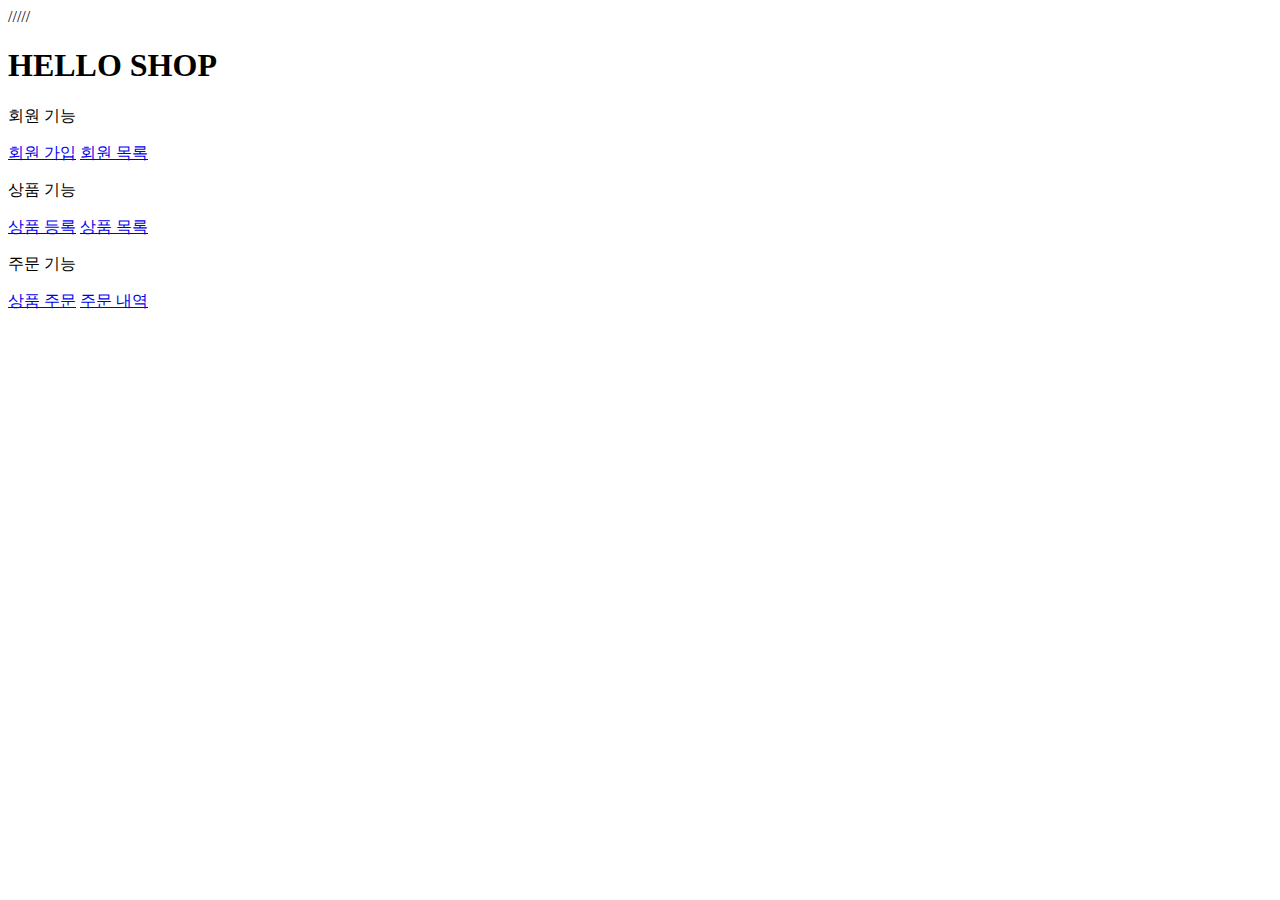
<file: src/main/resources/templates/home.html>
<!DOCTYPE HTML>
<html xmlns:th="http://www.thymeleaf.org">
<head th:replace="fragments/header :: header">
    <title>Hello</title> /////
    <meta http-equiv="Content-Type" content="text/html; charset=UTF-8" />
</head>
<body>
<div class="container">
    <div th:replace="fragments/bodyHeader :: bodyHeader" />
    <div class="jumbotron"> <h1>HELLO SHOP</h1>
        <p class="lead">회원 기능</p> <p>
            <a class="btn btn-lg btn-secondary" href="/members/new">회원 가입</a>
            <a class="btn btn-lg btn-secondary" href="/members">회원 목록</a> </p>
        <p class="lead">상품 기능</p> <p>
            <a class="btn btn-lg btn-dark" href="/items/new">상품 등록</a>
            <a class="btn btn-lg btn-dark" href="/items">상품 목록</a> </p>
        <p class="lead">주문 기능</p> <p>
            <a class="btn btn-lg btn-info" href="/order">상품 주문</a>
            <a class="btn btn-lg btn-info" href="/orders">주문 내역</a> </p>
    </div>
    <div th:replace="fragments/footer :: footer" />
</div> <!-- /container -->
</file>
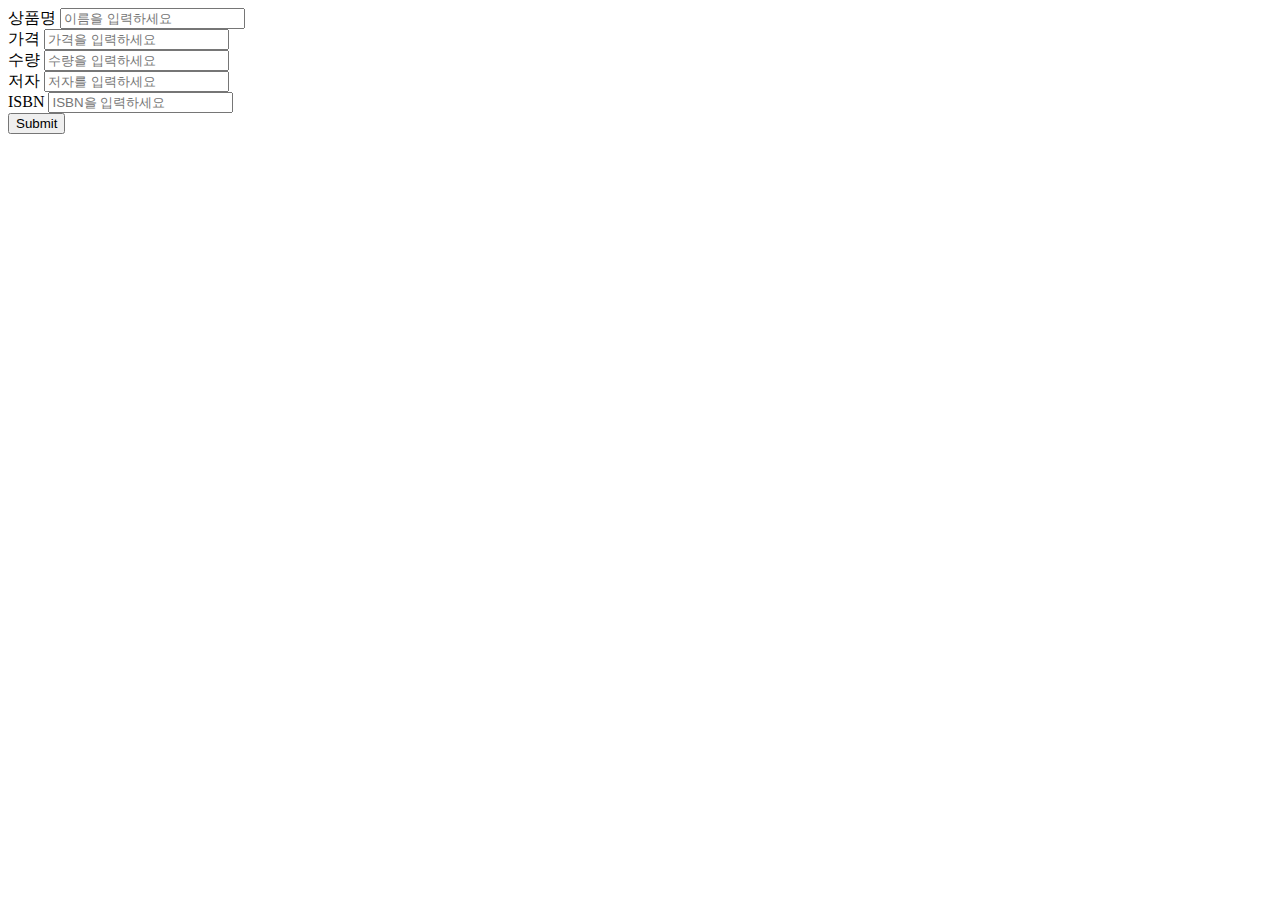
<file: src/main/resources/templates/items/createItemForm.html>
<!DOCTYPE HTML>
<html xmlns:th="http://www.thymeleaf.org">
<head th:replace="fragments/header :: header" />
<body>
<div class="container">
    <div th:replace="fragments/bodyHeader :: bodyHeader"/>
    <form th:action="@{/items/new}" th:object="${form}" method="post">
        <div class="form-group">
            <label th:for="name">상품명</label>
            <input type="text" th:field="*{name}" class="form-control"
                   placeholder="이름을 입력하세요"> </div>
        <div class="form-group">
            <label th:for="price">가격</label>
            <input type="number" th:field="*{price}" class="form-control" placeholder="가격을 입력하세요">
        </div>
        <div class="form-group">
            <label th:for="stockQuantity">수량</label>
            <input type="number" th:field="*{stockQuantity}" class="form-
control" placeholder="수량을 입력하세요"> </div>
        <div class="form-group">
            <label th:for="author">저자</label>
            <input type="text" th:field="*{author}" class="form-control"
                   placeholder="저자를 입력하세요"> </div>
        <div class="form-group">
            <label th:for="isbn">ISBN</label>
            <input type="text" th:field="*{isbn}" class="form-control"
                   placeholder="ISBN을 입력하세요"> </div>
        <button type="submit" class="btn btn-primary">Submit</button>
    </form>
    <br/>
    <div th:replace="fragments/footer :: footer" />
</div> <!-- /container -->
</body>
</html>
</file>
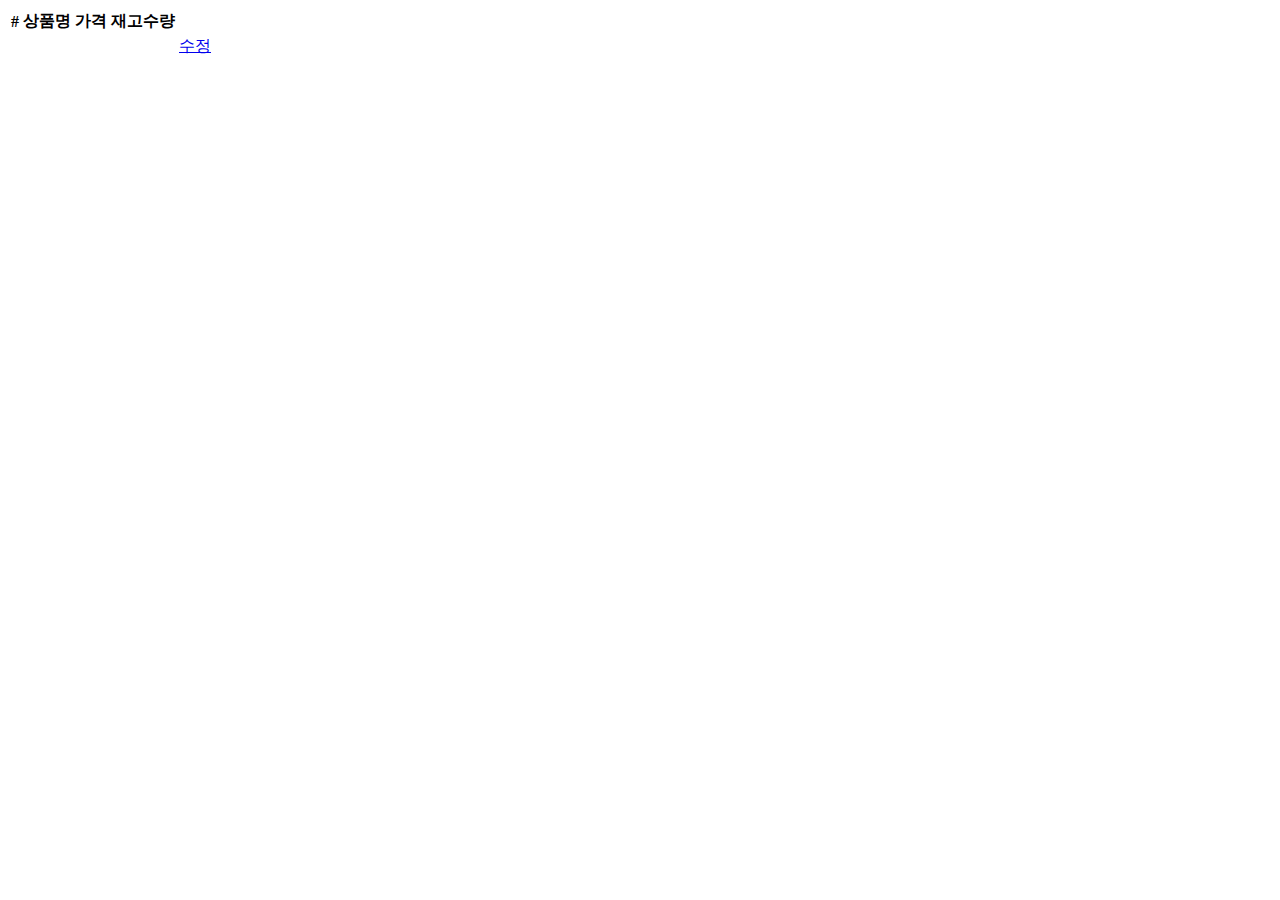
<file: src/main/resources/templates/items/itemList.html>
<!DOCTYPE HTML>
<html xmlns:th="http://www.thymeleaf.org">
<head th:replace="fragments/header :: header" />
<body>
<div class="container">
    <div th:replace="fragments/bodyHeader :: bodyHeader"/>
    <div>
        <table class="table table-striped">
            <thead> <tr>
                <th>#</th> <th>상품명</th> <th>가격</th> <th>재고수량</th> <th></th>
            </tr>
            </thead>
            <tbody>

            <tr th:each="item : ${items}">
                <td th:text="${item.id}"></td>
                <td th:text="${item.name}"></td>
                <td th:text="${item.price}"></td>
                <td th:text="${item.stockQuantity}"></td>
                <td>
                    <a href="#" th:href="@{/items/{id}/edit (id=${item.id})}" class="btn btn-primary" role="button">수정</a>
                </td> </tr>
            </tbody>
        </table>
    </div>
    <div th:replace="fragments/footer :: footer"/>
</div> <!-- /container -->
</body>
</html>
</file>
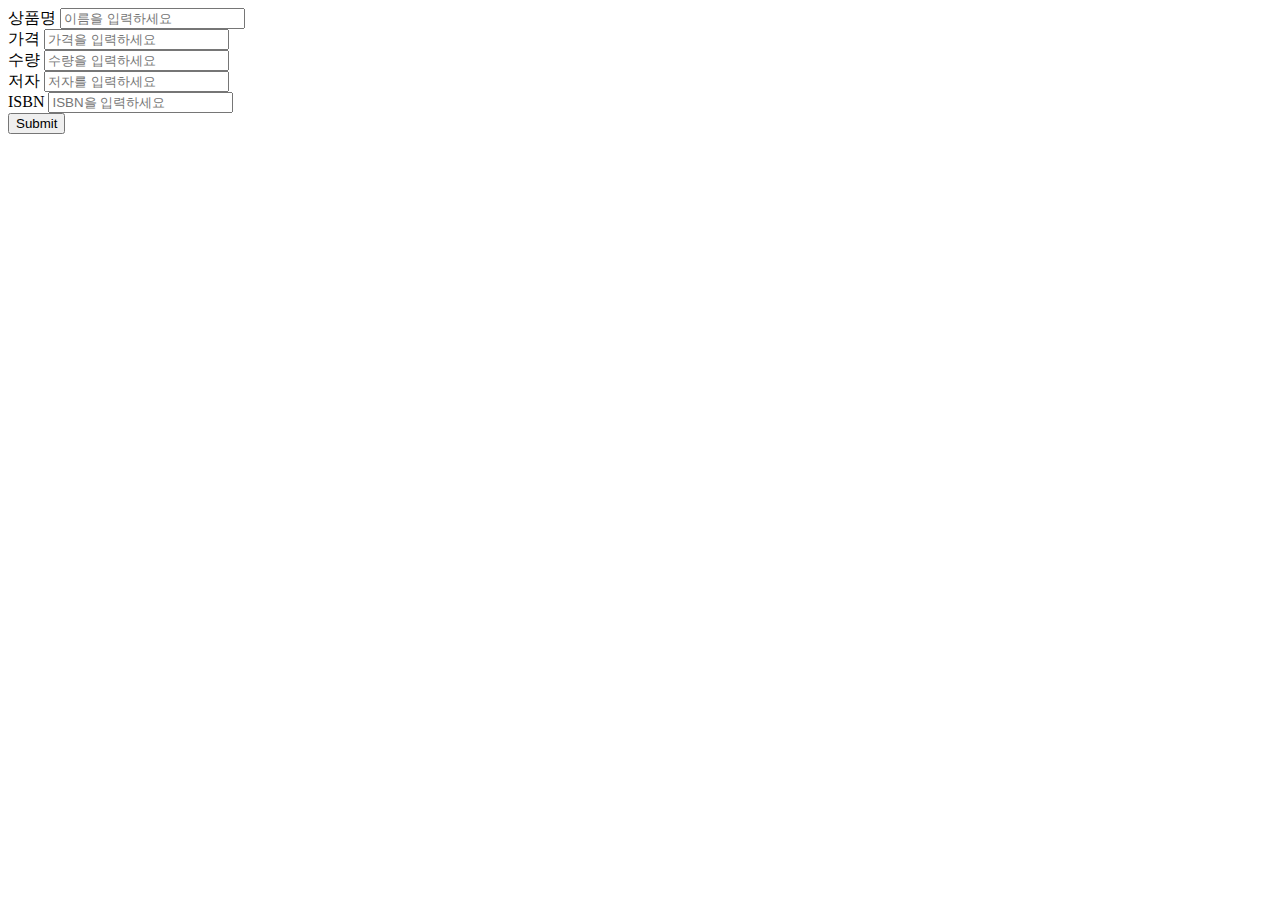
<file: src/main/resources/templates/items/updateItemForm.html>
<!DOCTYPE HTML>
<html xmlns:th="http://www.thymeleaf.org">
<head th:replace="fragments/header :: header" />
<body>
<div class="container">
    <div th:replace="fragments/bodyHeader :: bodyHeader"/>
    <form th:object="${form}" method="post">
        <!-- id -->
        <input type="hidden" th:field="*{id}" />
        <div class="form-group">
            <label th:for="name">상품명</label>
            <input type="text" th:field="*{name}" class="form-control"
                   placeholder="이름을 입력하세요" /> </div>
        <div class="form-group">
            <label th:for="price">가격</label>
            <input type="number" th:field="*{price}" class="form-control" placeholder="가격을 입력하세요" />
        </div>
        <div class="form-group">
            <label th:for="stockQuantity">수량</label>
            <input type="number" th:field="*{stockQuantity}" class="form-

 control" placeholder="수량을 입력하세요" /> </div>
        <div class="form-group">
            <label th:for="author">저자</label>
            <input type="text" th:field="*{author}" class="form-control" placeholder="저자를 입력하세요" />
        </div>
        <div class="form-group">
            <label th:for="isbn">ISBN</label>
            <input type="text" th:field="*{isbn}" class="form-control" placeholder="ISBN을 입력하세요" />
        </div>
        <button type="submit" class="btn btn-primary">Submit</button>
    </form>
    <div th:replace="fragments/footer :: footer" />
</div> <!-- /container -->
</body>
</html>
</file>
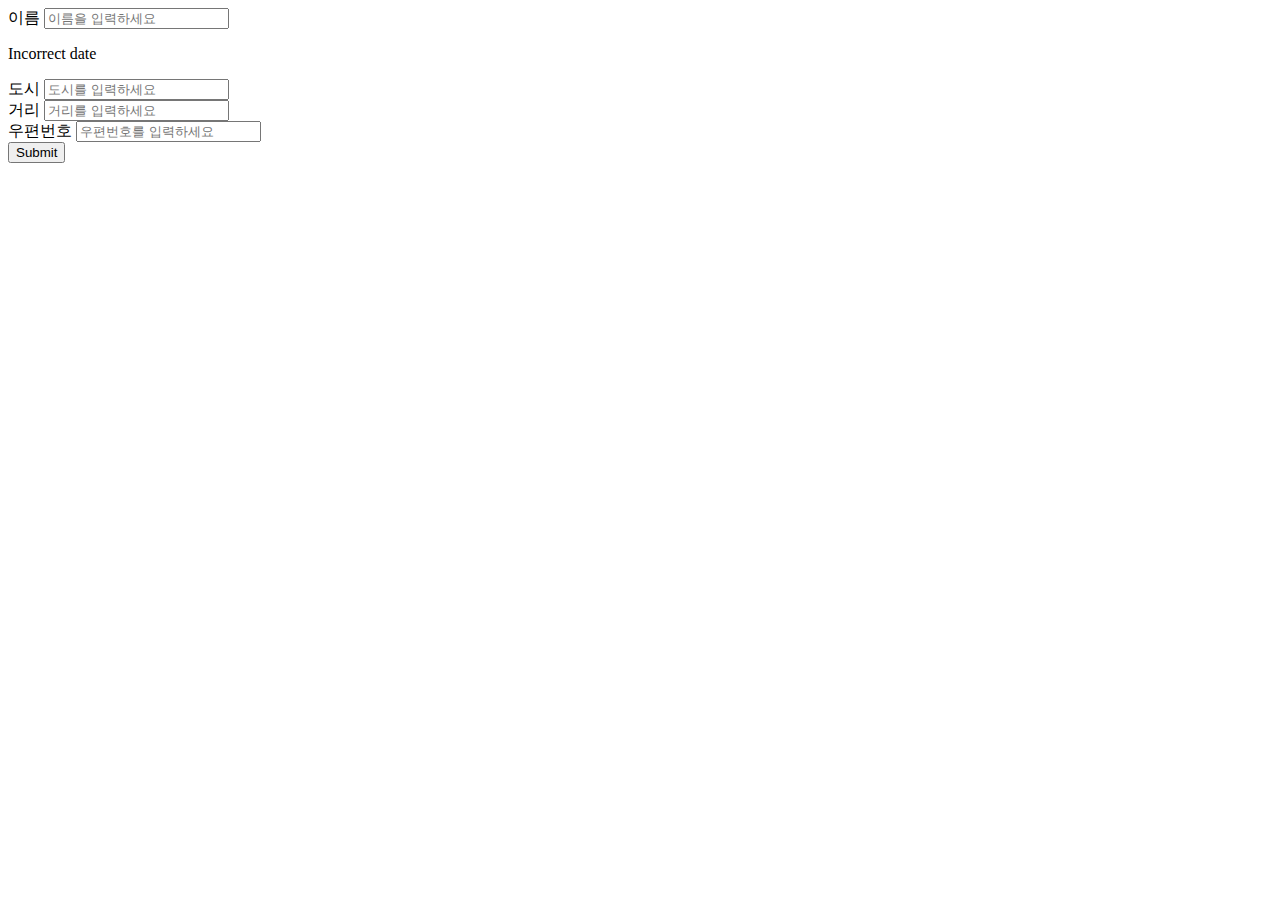
<file: src/main/resources/templates/members/createMemberForm.html>
<!DOCTYPE HTML>
<html xmlns:th="http://www.thymeleaf.org">
<head th:replace="fragments/header :: header" />
<style>
      .fieldError {
          border-color: #bd2130;
} </style>
<body>
<div class="container">
    <div th:replace="fragments/bodyHeader :: bodyHeader"/>
    <form role="form" action="/members/new" th:object="${memberForm}"
          method="post">
        <div class="form-group">
            <label th:for="name">이름</label>
            <input type="text" th:field="*{name}" class="form-control" placeholder="이름을 입력하세요"
                   th:class="${#fields.hasErrors('name')}? 'form-control
  fieldError' : 'form-control'">
            <p th:if="${#fields.hasErrors('name')}"
               th:errors="*{name}">Incorrect date</p>
        </div>
        <div class="form-group">
            <label th:for="city">도시</label>
            <input type="text" th:field="*{city}" class="form-control"
                   placeholder="도시를 입력하세요"> </div>
        <div class="form-group">
            <label th:for="street">거리</label>
            <input type="text" th:field="*{street}" class="form-control" placeholder="거리를 입력하세요">
        </div>
        <div class="form-group">
            <label th:for="zipcode">우편번호</label>
            <input type="text" th:field="*{zipcode}" class="form-control"
                   placeholder="우편번호를 입력하세요"> </div>
        <button type="submit" class="btn btn-primary">Submit</button>
    </form>
    <br/>
    <div th:replace="fragments/footer :: footer" />
</div> <!-- /container -->
</body>
</html>
</file>
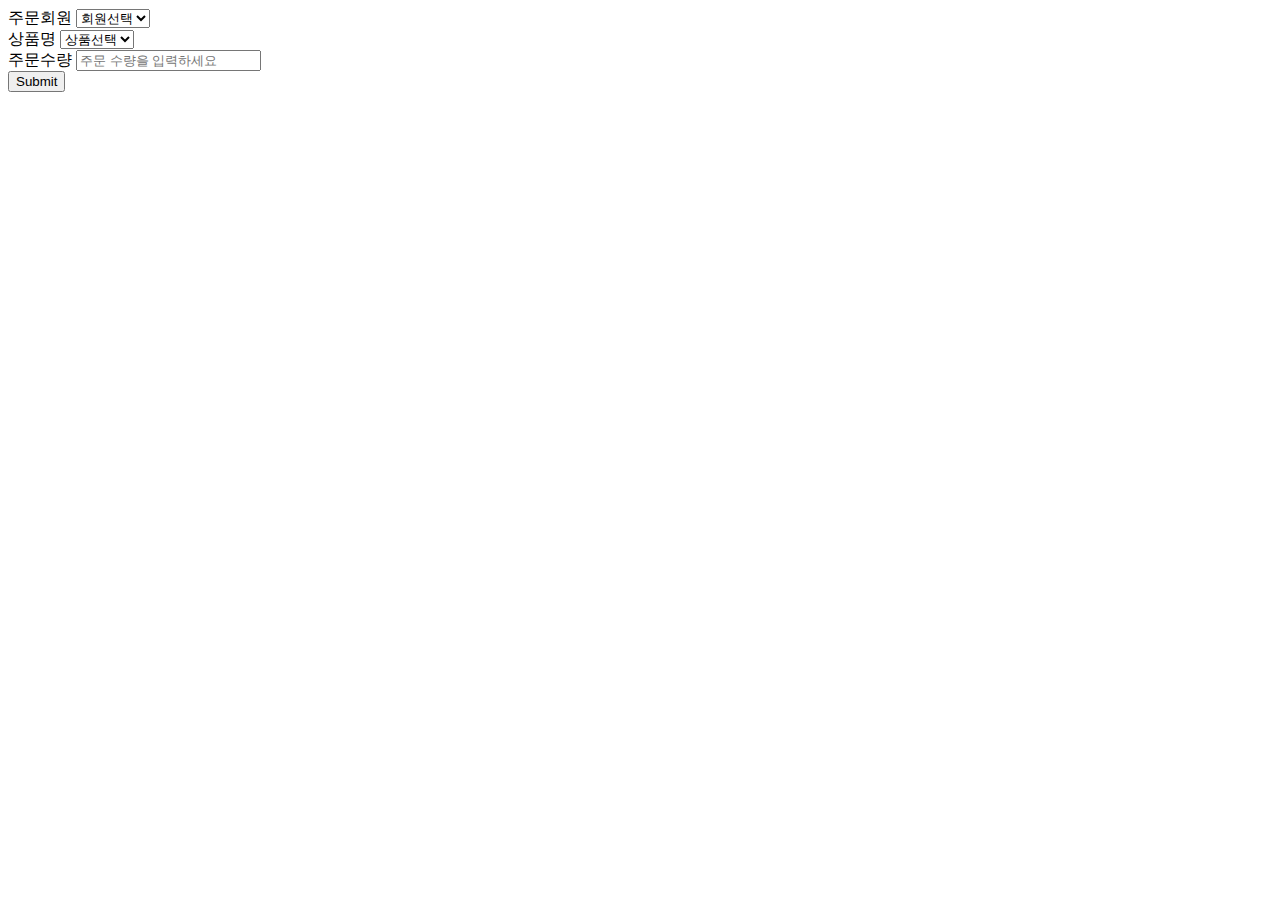
<file: src/main/resources/templates/order/orderForm.html>
<!DOCTYPE HTML>
<html xmlns:th="http://www.thymeleaf.org">
<head th:replace="fragments/header :: header" />
<body>
<div class="container">
    <div th:replace="fragments/bodyHeader :: bodyHeader"/>
    <form role="form" action="/order" method="post">
        <div class="form-group">
            <label for="member">주문회원</label>
            <select name="memberId" id="member" class="form-control">
                <option value="">회원선택</option> <option th:each="member : ${members}"
                                                       th:value="${member.id}"
                                                       th:text="${member.name}" />
            </select>
        </div>
        <div class="form-group">
            <label for="item">상품명</label>
            <select name="itemId" id="item" class="form-control"> <option value="">상품선택</option>
                <option th:each="item : ${items}"
                        th:value="${item.id}"
                        th:text="${item.name}" />
            </select>
        </div>
        <div class="form-group">
            <label for="count">주문수량</label>
            <input type="number" name="count" class="form-control" id="count"
                   placeholder="주문 수량을 입력하세요"> </div>
        <button type="submit" class="btn btn-primary">Submit</button>
    </form>
    <br/>
    <div th:replace="fragments/footer :: footer" />
</div> <!-- /container -->
</body>
</html>
</file>
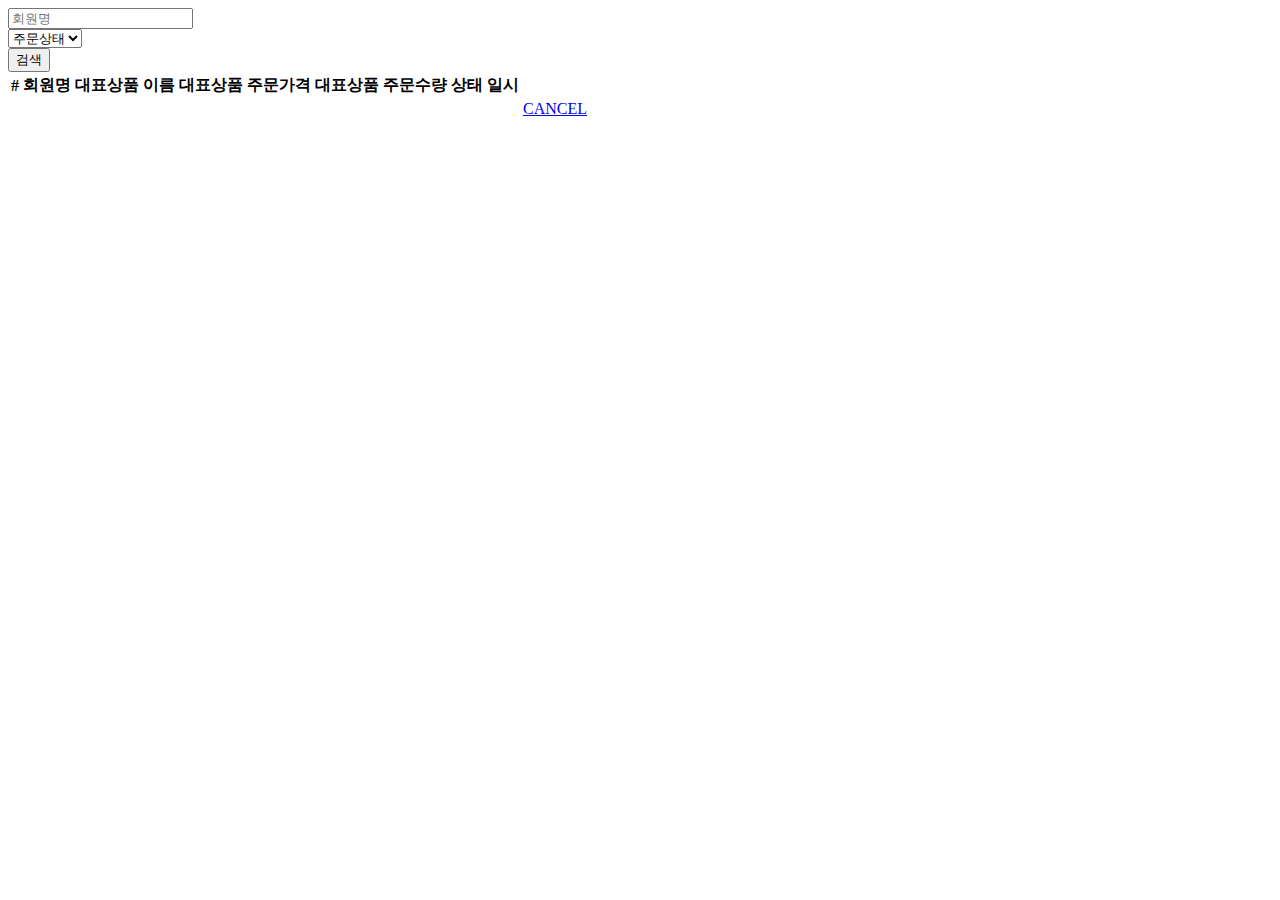
<file: src/main/resources/templates/order/orderList.html>
<!DOCTYPE HTML>
<html xmlns:th="http://www.thymeleaf.org">
<head th:replace="fragments/header :: header"/>
<body>
<div class="container">
    <div th:replace="fragments/bodyHeader :: bodyHeader"/>
    <div> <div>
        <form th:object="${orderSearch}" class="form-inline">
            <div class="form-group mb-2">
                <input type="text" th:field="*{memberName}" class="form- control" placeholder="회원명"/>
            </div>
            <div class="form-group mx-sm-1 mb-2">
                <select th:field="*{orderStatus}" class="form-control"> <option value="">주문상태</option>
                    <option th:each=
                                    "status : ${T(jpabook.jpashop.domain.OrderStatus).values()}"
                            th:value="${status}"
                            th:text="${status}">option
                    </option>
                </select>
            </div>
            <button type="submit" class="btn btn-primary mb-2">검색</button> </form>
    </div>
        <table class="table table-striped">
            <thead>
            <tr>
                <th>#</th>
                <th>회원명</th> <th>대표상품 이름</th> <th>대표상품 주문가격</th>
                <th>대표상품 주문수량</th> <th>상태</th> <th>일시</th> <th></th>
            </tr>
            </thead>
            <tbody>
            <tr th:each="item : ${orders}">
                <td th:text="${item.id}"></td>
                <td th:text="${item.member.name}"></td>
                <td th:text="${item.orderItems[0].item.name}"></td>
                <td th:text="${item.orderItems[0].orderPrice}"></td>
                <td th:text="${item.orderItems[0].count}"></td>
                <td th:text="${item.status}"></td>
                <td th:text="${item.orderDate}"></td>
                <td>
                    <a th:if="${item.status.name() == 'ORDER'}" href="#"
                       th:href="'javascript:cancel('+${item.id}+')'"
                       class="btn btn-danger">CANCEL</a>
                </td>
            </tr>
            </tbody>
        </table>
    </div>
    <div th:replace="fragments/footer :: footer"/>
</div> <!-- /container -->
</body>
<script>
    function cancel(id) {
        var form = document.createElement("form");
        form.setAttribute("method", "post");
        form.setAttribute("action", "/orders/" + id + "/cancel");
        document.body.appendChild(form);
        form.submit();
}

   </script>
</html>
</file>
